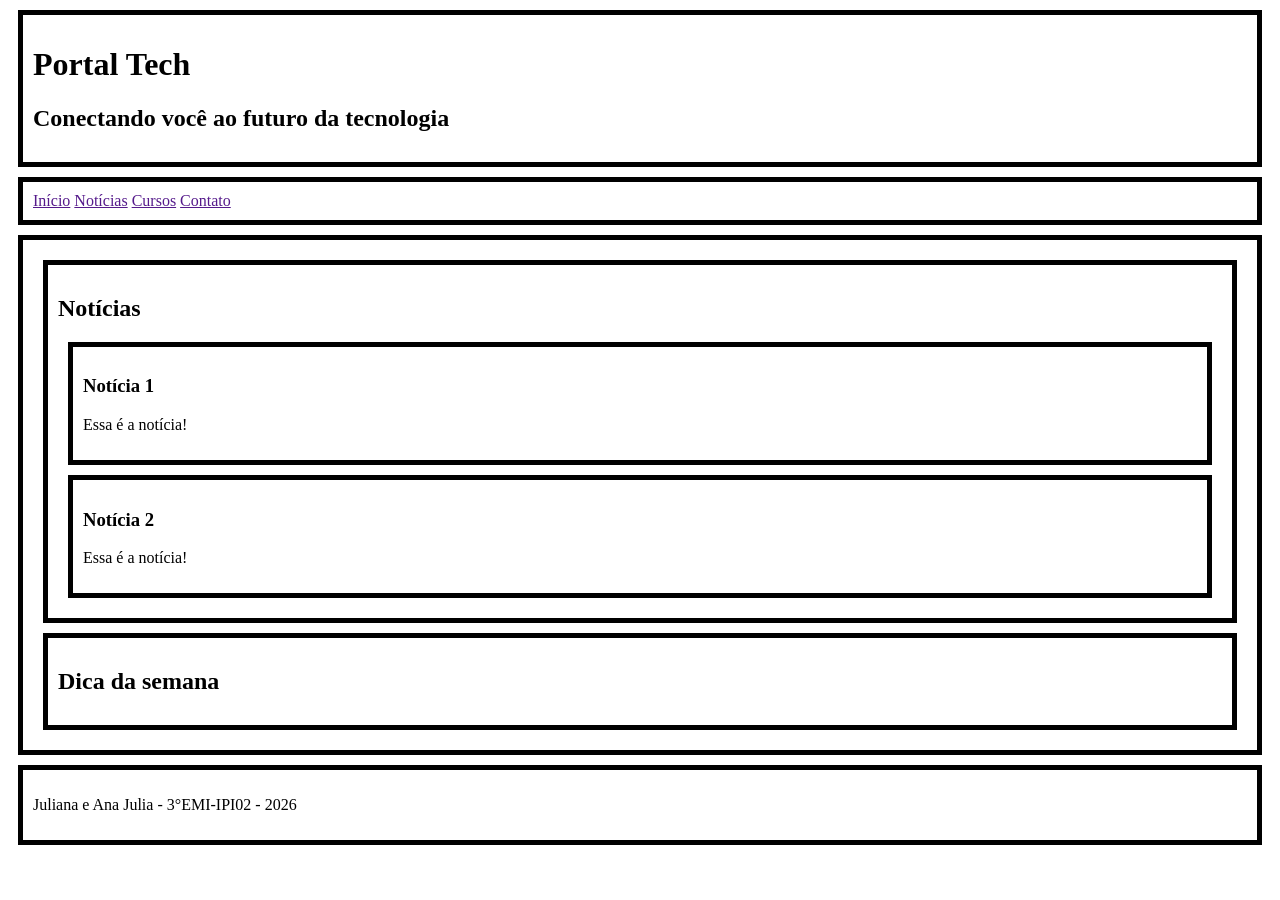
<file: index.html>
<!DOCTYPE html>

<html lang = "pt-br">
    <head>
        <style>
            header,nav,main,section,article,aside,footer{
                border: 5px solid black;
                padding: 10px;
                margin: 10px;
            }
        </style>
    </head>
    <body>
        <header>
            <h1>Portal Tech</h1> <!-- Nome do site -->
            <h2>Conectando você ao futuro da tecnologia</h2>
        </header>
            
            <nav>
                <a href="">Início</a> 
                <a href="">Notícias</a>
                <a href="">Cursos</a> 
                <a href="">Contato</a>
            </nav>
            <main>
                <section>
                    <h2>Notícias</h2>
                    <article>
                        <h3>Notícia 1</h3>
                        <p>Essa é a notícia!</p>
                    </article>
                    <article>
                        <h3>Notícia 2</h3>
                        <p> Essa é a notícia!</p>
                    </article>
                </section>
                <aside>
                    <h2> Dica da semana</h2>
                </aside>
            </main>
            <footer>
                <p>
                    Juliana e Ana Julia - 3°EMI-IPI02 - 2026
                </p>
            </footer>
        
    </body>
</html>
</file>
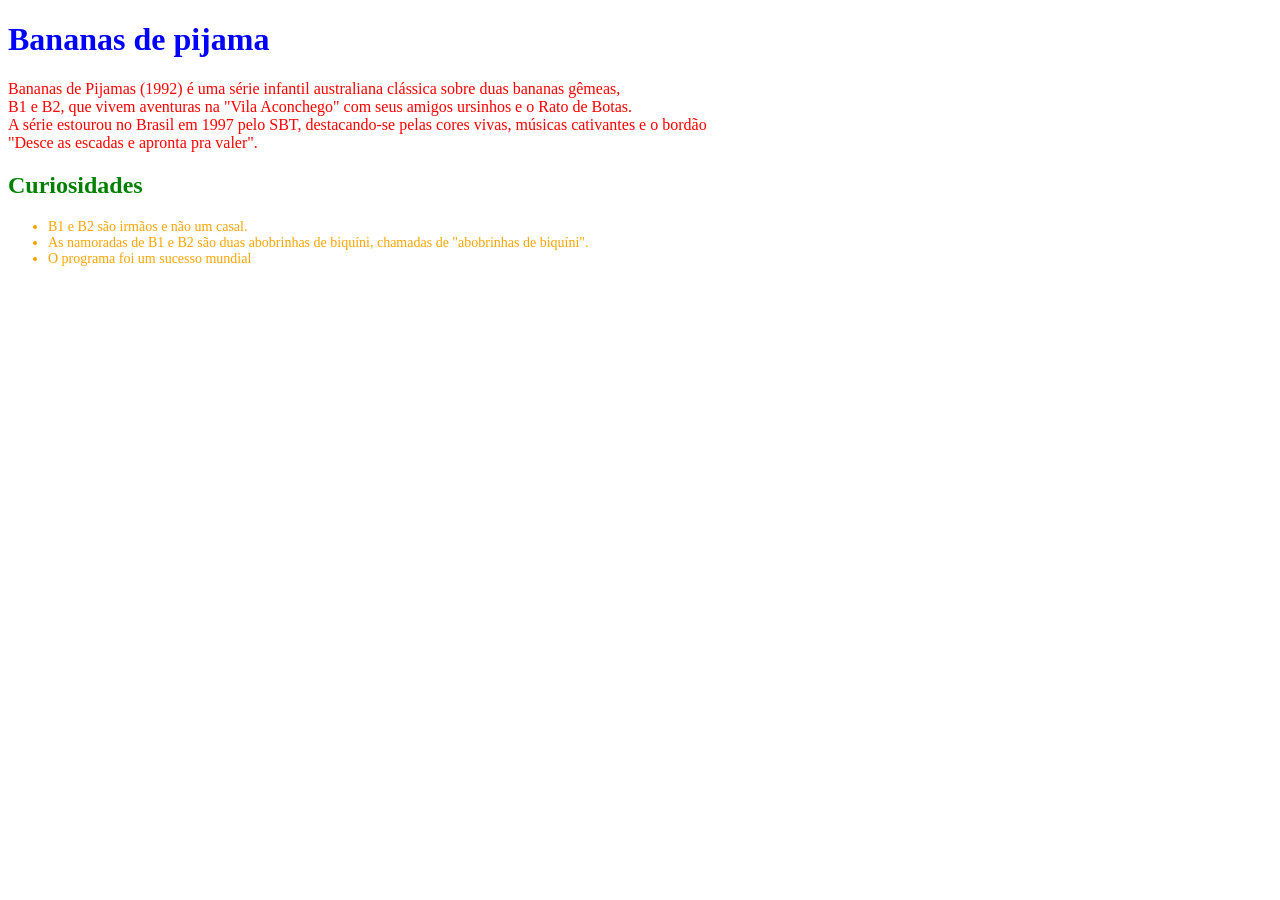
<file: aula04/index.html>
<!DOCTYPE HTML>
<html lang="pt-br">
  <head>
      <meta charset="UTF-8">
      <title>Bananas de pijama</title>
      <style>
          h2{
              color:green;
              font-size: 24px;
           }
      </style>
      <link rel="stylesheet" href="style.css">
  </head>
  <body>
    <h1 style="color:blue; font-size: 32px">Bananas de pijama</h1>
  
    <p> Bananas de Pijamas (1992) é uma série infantil australiana clássica sobre duas bananas gêmeas, <br>
    B1 e B2, que vivem aventuras na "Vila Aconchego" com seus amigos ursinhos e o Rato de Botas. <br>
    A série estourou no Brasil em 1997 pelo SBT, destacando-se pelas cores vivas, músicas cativantes e o bordão<br>
    "Desce as escadas e apronta pra valer".</p>
    
    <h2>Curiosidades</h2>

      <ul>
      <li>B1 e B2 são irmãos e não um casal.</li>
      <li>As namoradas de B1 e B2 são duas abobrinhas de biquíni, chamadas de "abobrinhas de biquíni".</li>
      <li> O programa foi um sucesso mundial</li>
      </ul>
  </body>
</file>
<file: aula04/style.css>
p{
    color:red;
    font-size: 16px;
}

ul{
    color:orange;
    font-size:14px;
}
</file>
